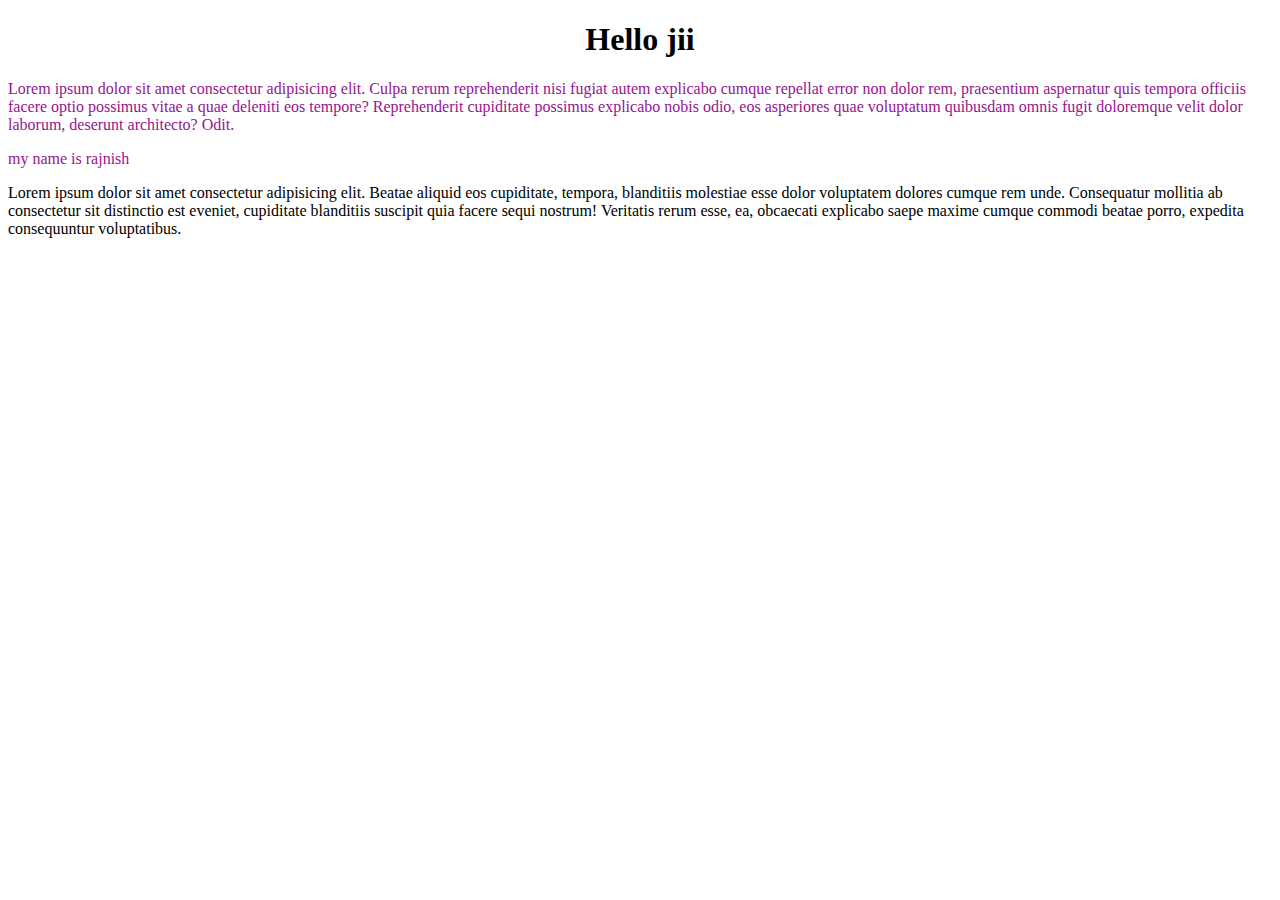
<file: Deposit/index.html>
<!DOCTYPE html>
<html lang="en">
<head>
    <meta charset="UTF-8">
    <meta name="viewport" content="width=device-width, initial-scale=1.0">
    <title>Document</title>
    
    <link rel="stylesheet" href="idea.css">
    <style>
        p{
            color: rgb(150, 20, 144);
        }
        #article{
            background-color: rgb(10, 231, 47);
        }

    </style>
</head>
<body>
    <!-- <h1>Heading</h1>
    <p style="background-color: aqua;">Lorem ipsum dolor sit amet consectetur, adipisicing elit. Soluta laudantium est consequuntur labore autem maiores adipisci? Fugiat similique dolorem veritatis!</p>


    <p style="color: rgb(160, 100, 27);">Lorem ipsum dolor sit amet consectetur adipisicing elit. Ex ipsum nostrum dolore dicta modi voluptates facere quae temporibus esse illo, laudantium id soluta nobis provident sit repellendus, nemo beatae quod!</p>
    <p style="background-color: brown;">Lorem ipsum dolor sit amet consectetur adipisicing elit. Quaerat doloribus itaque sit iure fuga reiciendis, fugiat iusto, perspiciatis beatae sunt impedit aspernatur provident repellendus iste a possimus exercitationem molestiae similique distinctio necessitatibus. Odio dolores laborum nisi doloremque qui fugiat voluptas dolore, exercitationem, in assumenda possimus blanditiis molestiae, unde perferendis corrupti.</p>

    <footer>i am afooter

    </footer> -->

    <h1>Hello   jii</h1>

    <p>Lorem ipsum dolor sit amet consectetur adipisicing elit. Culpa rerum reprehenderit nisi fugiat autem explicabo cumque repellat error non dolor rem, praesentium aspernatur quis tempora officiis facere optio possimus vitae a quae deleniti eos tempore? Reprehenderit cupiditate possimus explicabo nobis odio, eos asperiores quae voluptatum quibusdam omnis fugit doloremque velit dolor laborum, deserunt architecto? Odit.</p>


    <p>my name is rajnish</p>

    <article id="article1">Lorem ipsum dolor sit amet consectetur adipisicing elit. Beatae aliquid eos cupiditate, tempora, blanditiis molestiae esse dolor voluptatem dolores cumque rem unde. Consequatur mollitia ab consectetur sit distinctio est eveniet, cupiditate blanditiis suscipit quia facere sequi nostrum! Veritatis rerum esse, ea, obcaecati explicabo saepe maxime cumque commodi beatae porro, expedita consequuntur voluptatibus.</article>



</body>
</html>
</file>
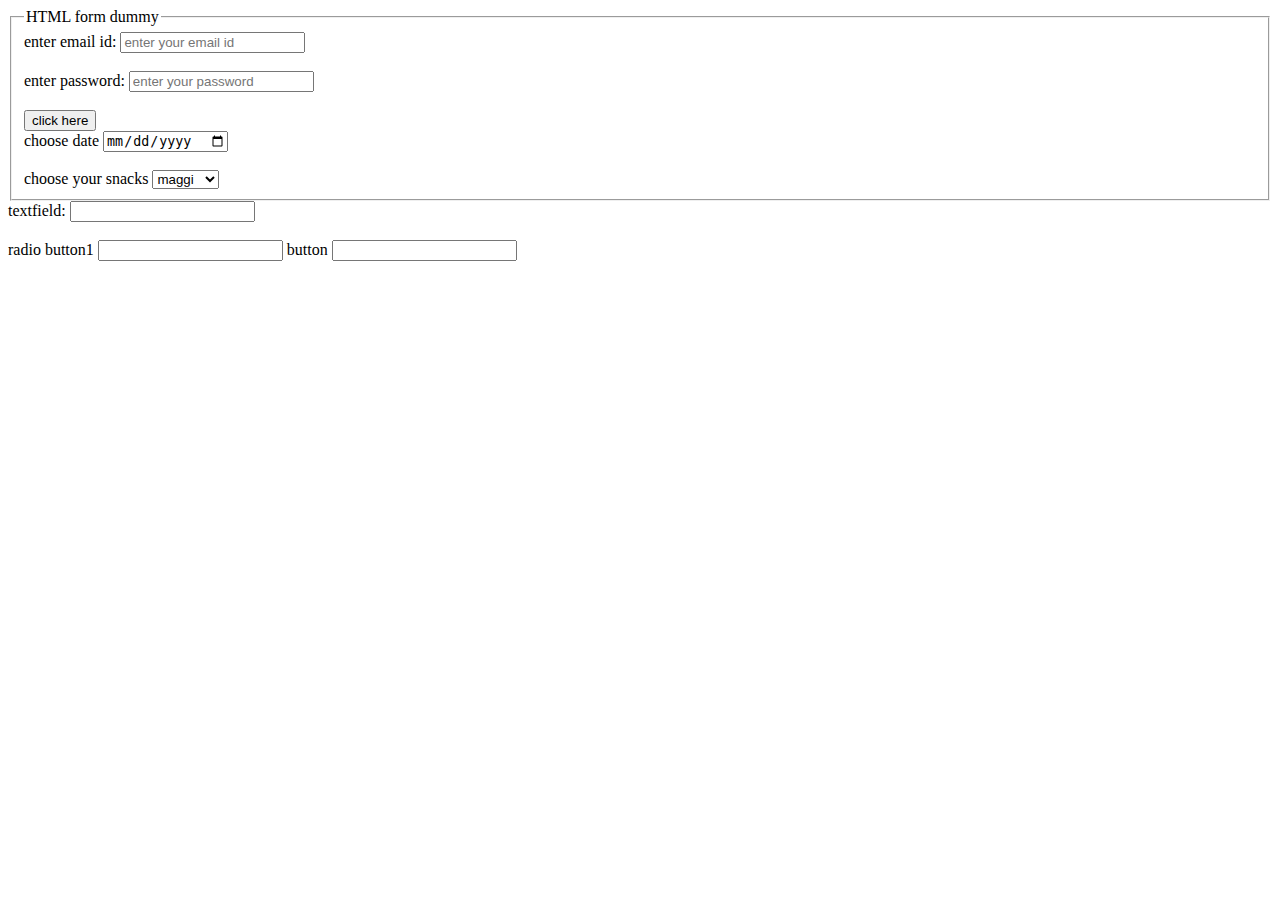
<file: index2.html>
<!DOCTYPE html>
<html lang="en">
<head>
    <meta charset="UTF-8">
    <meta name="viewport" content="width=device-width, initial-scale=1.0">
    <title>Document</title>
</head>
<body>
    <form>
        <fieldset>
            <legend>HTML form dummy</legend>
            <label for="email">enter email id:</label>
            <input type="text" id="email" placeholder="enter your email id">
            <br>
            <br>
            <label for="password">enter password:</label>
            <input type="text" id="password" placeholder="enter your password">
            <br>
            <br>
            <input type="submit" value="click here">
    
    
        </form>
        <form >
            <label for="datepicker">choose date</label>
            <input type="date" id="datepicker">
            <br>
            <br>
            <label for="selector1">choose your snacks</label>
            <select name="snacks" id="selector1">
                <option value="maggi">maggi</option>
                <option value="kurkure">kurkure</option>
                <option value="biscuts">biscuts</option>
            </select>
        </fieldset>

    </form>

</form>
<form >
    <label for="textfield">textfield:</label>
    <input type=" text " name="textfield" id="textfield">
    <br>
    <br>
    <label for="button1">radio button1</label>
    <input type=" submit " name="button1" id="button1">

    <label for="radio1">button</label>
    <input type=" radio" name="radio1" id="radio1">




</form>
</body>
</html>
</file>
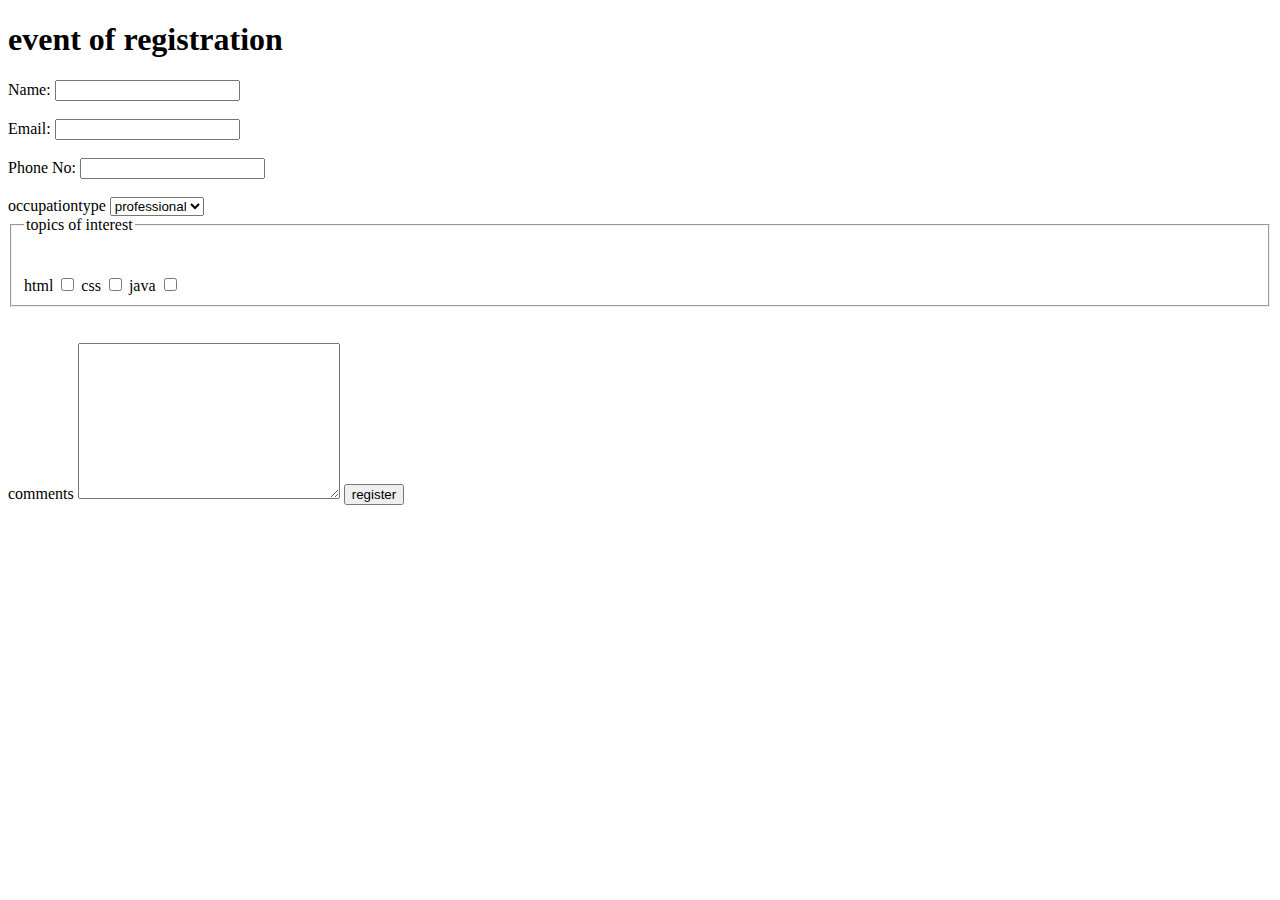
<file: project1.html>
<!DOCTYPE html>
<html lang="en">
<head>
    <meta charset="UTF-8">
    <meta name="viewport" content="width=device-width, initial-scale=1.0">
    <title>Document</title>
</head>
<body>
    <form >
        <h1>event of registration</h1>
        <label for="name">Name:</label>
        <input type="text" id="name" name="name">
        <br>
        <br>


        <label for="email">Email:</label>
        <input type="email" id="email" name="emailid">
        <br>
        <br>

        <label for="phone">Phone No:</label>
        <input type="phone no" id="phone" name="phone no">
        <br>
        <br>
        <label for="occupationtype">occupationtype</label>
        <select name="occupationtype" id="occupationtype">
            <option value="profession">professional</option>
            <option value="student">student</option>
            <option value="other">other</option>
        </select>

        
        <fieldset>
            <legend>
                topics of interest
            </legend>
            <br>
            <br>

            <label for="checkbox1">html</label>
            <input type="checkbox" name="checkbox" id="checkbox1">


            <label for="checkbox2">css</label>
            <input type="checkbox" name="checkbox" id="checkbox2">


            <label for="checkbox3">java</label>
            <input type="checkbox" name="checkbox" id="checkbox3">

        </fieldset>
        <br>
        <br>

        <label for="textarea">comments</label>
        <textarea name="textarea" id="textarea1" cols="30" rows="10" ></textarea>
        <input type="submit" value="register">



    </form>
    
</body>
</html>
</file>
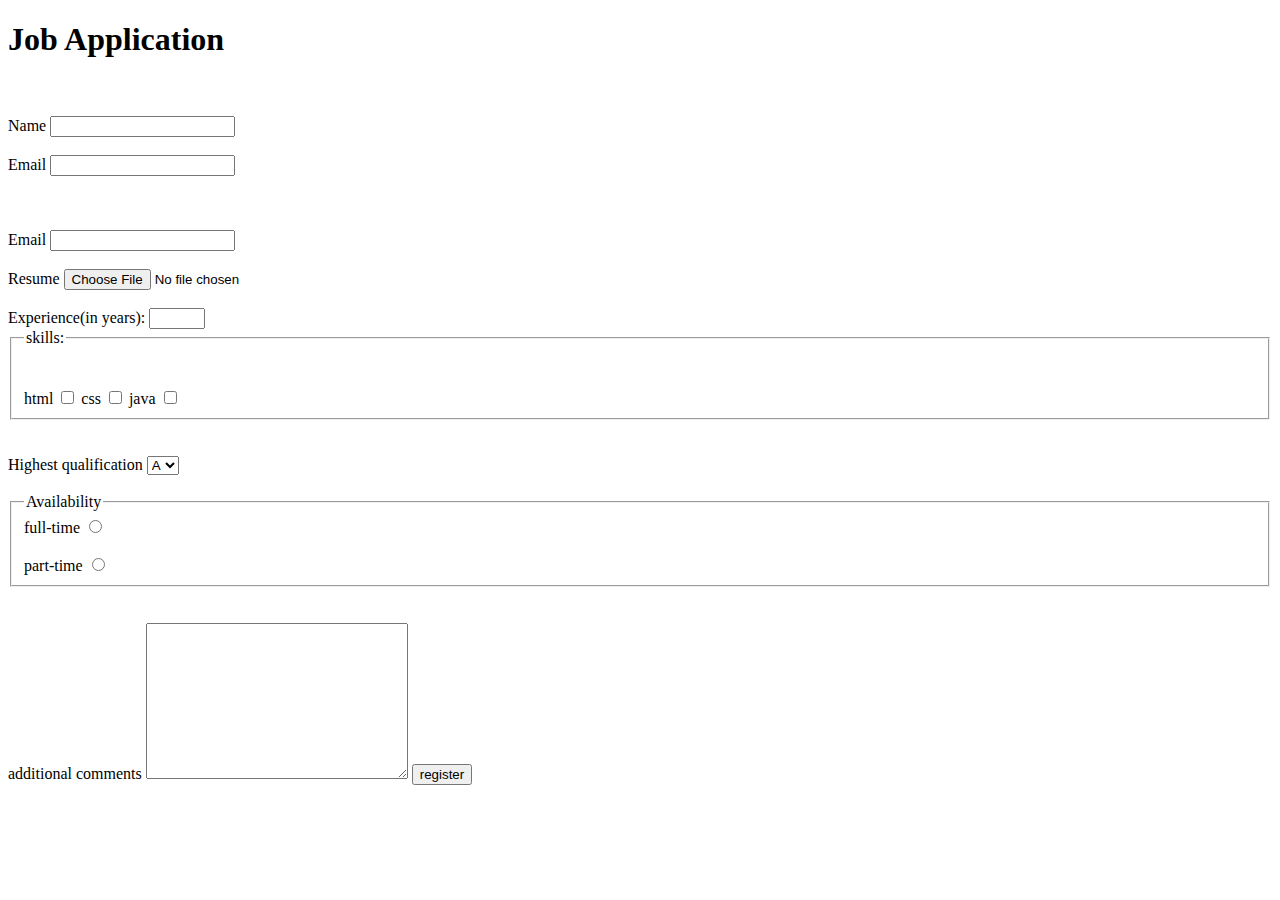
<file: project2.html>
<!DOCTYPE html>
<html lang="en">
<head>
    <meta charset="UTF-8">
    <meta name="viewport" content="width=, initial-scale=1.0">
    <title>Document</title>
</head>
<body>
    <form >
        <h1>Job Application</h1>
        <br>
        <br>

        <label for="Name">Name</label>
        <input type="text" name="name" id="Name">
        <br>
        <br>
        
        <label for="Email">Email</label>
        <input type="text" name="Email" id="Email">
        <br>
        <br>
        
        <br>
        <br>
        
        <label for="Email">Email</label>
        
        <input type="text" name="Phone" id="Phone">
        <br>
        <br>
        <label for="fileupload">Resume</label>
        <input type="file" name="fileupload" id="fileupload">
        <br>
        <br>
        <label for="counter">Experience(in years):</label>
        <input type="number" name="counter" id="counter" min="0" max="50">


        <fieldset>
            <legend>
                skills:
            </legend>
            <br>
            <br>

            <label for="checkbox1">html</label>
            <input type="checkbox" name="checkbox" id="checkbox1">


            <label for="checkbox2">css</label>
            <input type="checkbox" name="checkbox" id="checkbox2">


            <label for="checkbox3">java</label>
            <input type="checkbox" name="checkbox" id="checkbox3">

        </fieldset>
        <br>
        <br>

        <label for="Qualification">Highest qualification</label>
        <select name="education" id="Qualification">
            <option value="a">A</option>
            <option value="b">B</option>
            <option value="c">C</option>
            <option value="d">D</option>


        </select>
        <br>
        <br>

        <fieldset>
            <legend>Availability</legend>
            <label for="radio1">full-time</label>
            <input type="radio" name="radio" id="radio1">
            <br>
            <br>
            
            <label for="radio2">part-time</label>
            <input type="radio" name="radio" id="radio2">
        </fieldset>
        <br>
        <br>
        <label for="textarea">additional comments</label>
        <textarea name="textarea" id="textarea1" cols="30" rows="10" ></textarea>
        <input type="submit" value="register">



        



    </form>
</body>
</html>
</file>
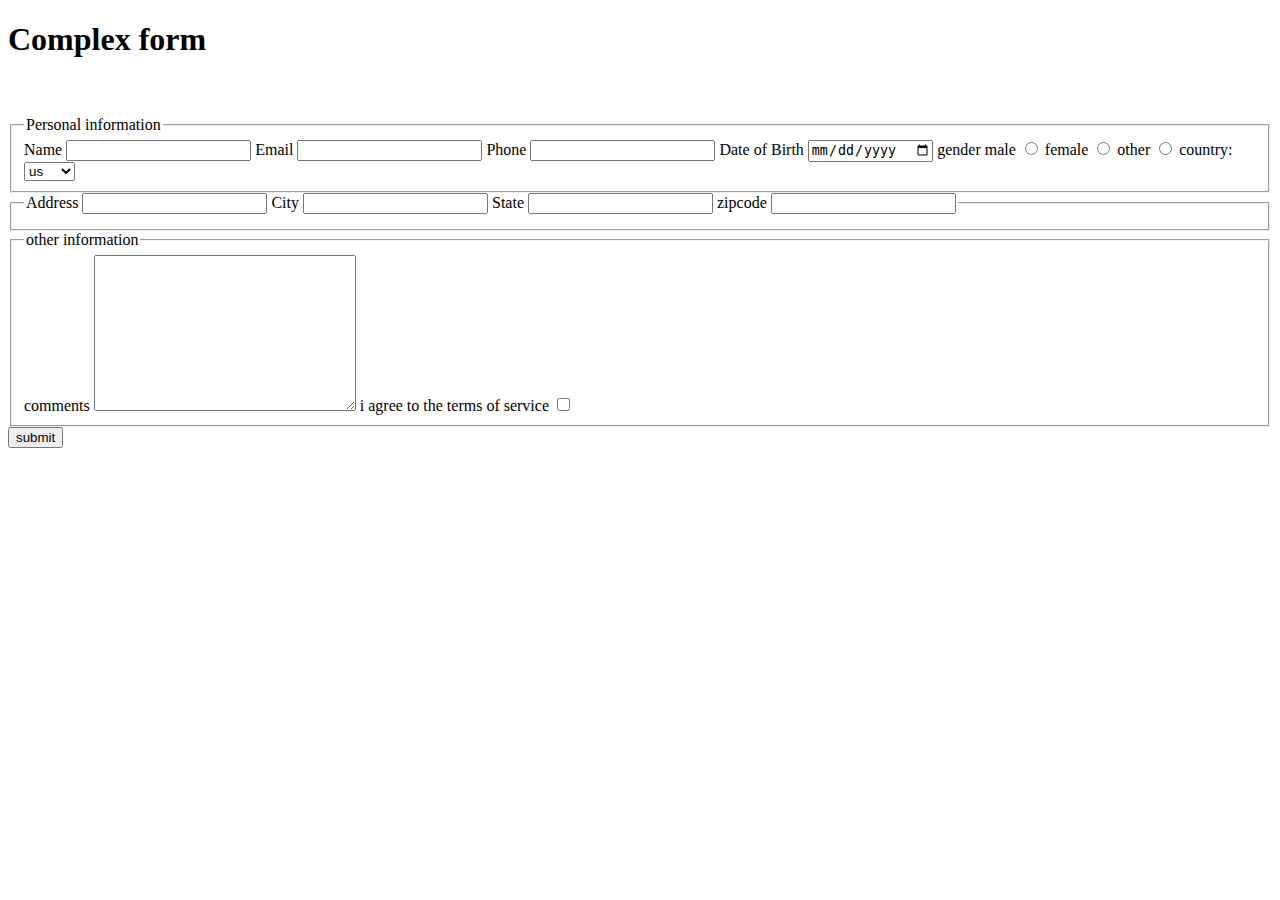
<file: project3.html>
<!DOCTYPE html>
<html lang="en">
<head>
    <meta charset="UTF-8">
    <meta name="viewport" content="width=device-width, initial-scale=1.0">
    <title>Document</title>
</head>
<body>
    <form >
        <h1>Complex form</h1>
        <br>
        <br>
        <fieldset>
            <legend>Personal information</legend>
            <label for="Name">Name</label>
            <input type="text" name="name" id="Name">


            <label for="Email">Email</label>
            <input type="text" name="email" id="Email">

            <label for="Phone">Phone</label>
            <input type="text" name="Phone" id="Phone">

            <label for="selectdate">Date of Birth</label>
            <input type="date" name="dateofbirth" id="selectdate">
            <span>gender</span>
            <label for="radio1">male</label>
            <input type="radio" name="radio" id="radio1">

            <label for="radio3">female</label>
            <input type="radio" name="radio" id="radio2">

            <label for="radio3">other</label>
            <input type="radio" name="radio" id="radio3">

            
            <label for="country">country:</label>
            <select name="country" id="country">
                <option value="us">us</option>
                <option value="india">india</option>
            </select>


            


        </fieldset>
        <fieldset>
            <legend>
                <label for="address">Address</label>
                <input type="text" name="address street" id="address">

                <label for="city">City</label>
                <input type="text" name="City" id="City">

                <label for="state">State</label>
                <input type="text" name="state" id="state">


                <label for="zipcode">zipcode</label>
                <input type="text" name="zipcode" id="zipcode">
            </legend>
        </fieldset>

        <fieldset>
            <legend>other information</legend>
            <label for="textarea">comments</label>
            
            <textarea name="textarea" id="textarea1" cols="30" rows="10" ></textarea>
            <label for="select">i agree to the terms of service</label>
            <input type="checkbox" name="checkbox" id="select">
        </fieldset>
        
        <input type="submit" value="submit">

    </form>
</body>
</html>
</file>
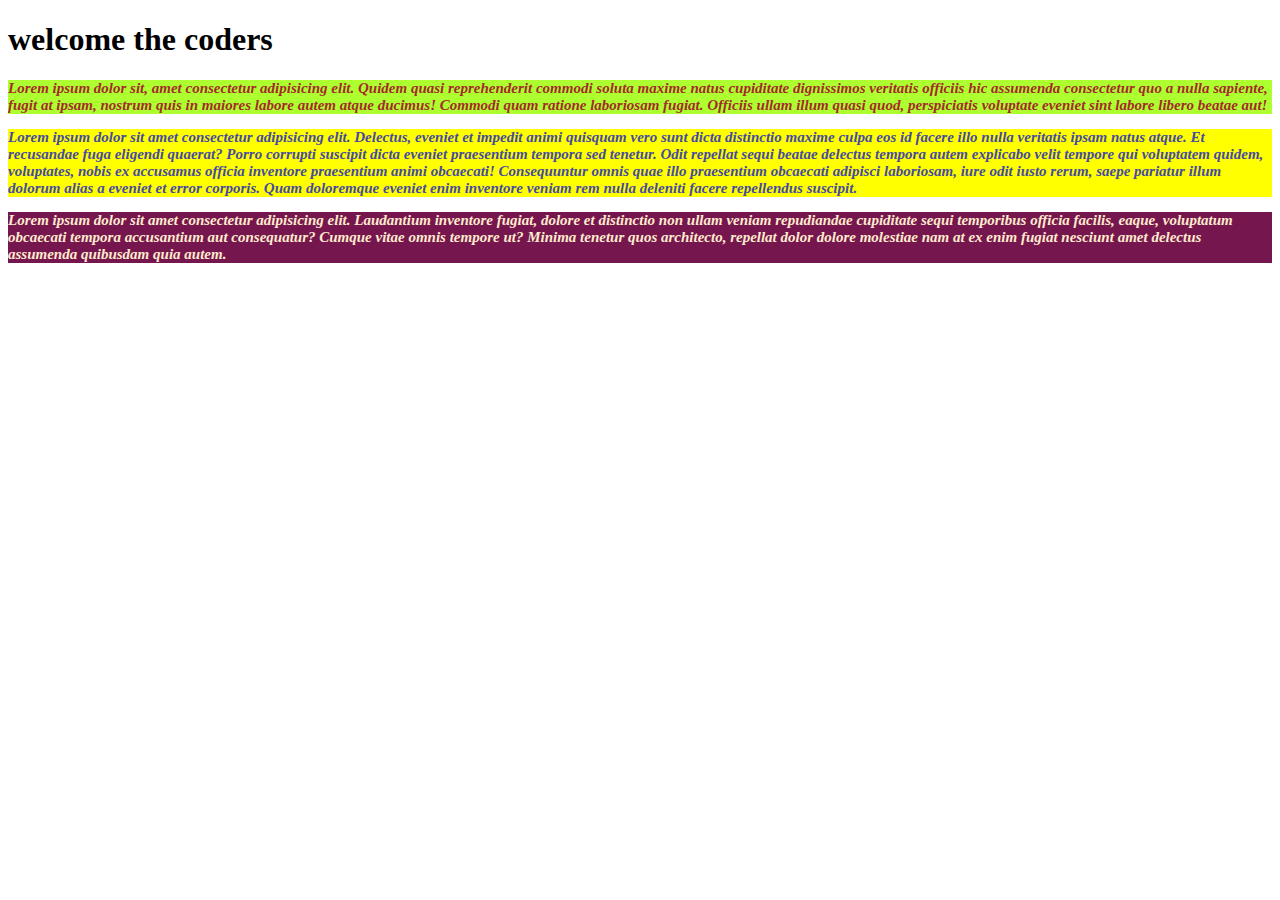
<file: Deposit/dot.html>
<!DOCTYPE html>
<html lang="en">
<head>
    <meta charset="UTF-8">
    <meta name="viewport" content="width=device-width, initial-scale=1.0">
    <title>Document</title>
    <style>
        p{
            font-style: italic;
            font-size: 15px;
            font-family: cursive;
            font-weight: bolder;
        }
        #firstpara{
            background-color: greenyellow;
            color: brown;
        }
        #secondpara{
            background-color: yellow;
            color: rgb(70, 74, 163);
        }
        #thirdpara{
            background-color: rgb(118, 22, 78);
            color: blanchedalmond;
        }
    </style>
</head>
<body>
    <h1>welcome the coders</h1>

    <p id="firstpara">Lorem ipsum dolor sit, amet consectetur adipisicing elit. Quidem quasi reprehenderit commodi soluta maxime natus cupiditate dignissimos veritatis officiis hic assumenda consectetur quo a nulla sapiente, fugit at ipsam, nostrum quis in maiores labore autem atque ducimus! Commodi quam ratione laboriosam fugiat. Officiis ullam illum quasi quod, perspiciatis voluptate eveniet sint labore libero beatae aut!</p>

    <p id="secondpara">Lorem ipsum dolor sit amet consectetur adipisicing elit. Delectus, eveniet et impedit animi quisquam vero sunt dicta distinctio maxime culpa eos id facere illo nulla veritatis ipsam natus atque. Et recusandae fuga eligendi quaerat? Porro corrupti suscipit dicta eveniet praesentium tempora sed tenetur. Odit repellat sequi beatae delectus tempora autem explicabo velit tempore qui voluptatem quidem, voluptates, nobis ex accusamus officia inventore praesentium animi obcaecati! Consequuntur omnis quae illo praesentium obcaecati adipisci laboriosam, iure odit iusto rerum, saepe pariatur illum dolorum alias a eveniet et error corporis. Quam doloremque eveniet enim inventore veniam rem nulla deleniti facere repellendus suscipit.</p>

    <p id="thirdpara">Lorem ipsum dolor sit amet consectetur adipisicing elit. Laudantium inventore fugiat, dolore et distinctio non ullam veniam repudiandae cupiditate sequi temporibus officia facilis, eaque, voluptatum obcaecati tempora accusantium aut consequatur? Cumque vitae omnis tempore ut? Minima tenetur quos architecto, repellat dolor dolore molestiae nam at ex enim fugiat nesciunt amet delectus assumenda quibusdam quia autem.</p>

</body>
</html>
</file>
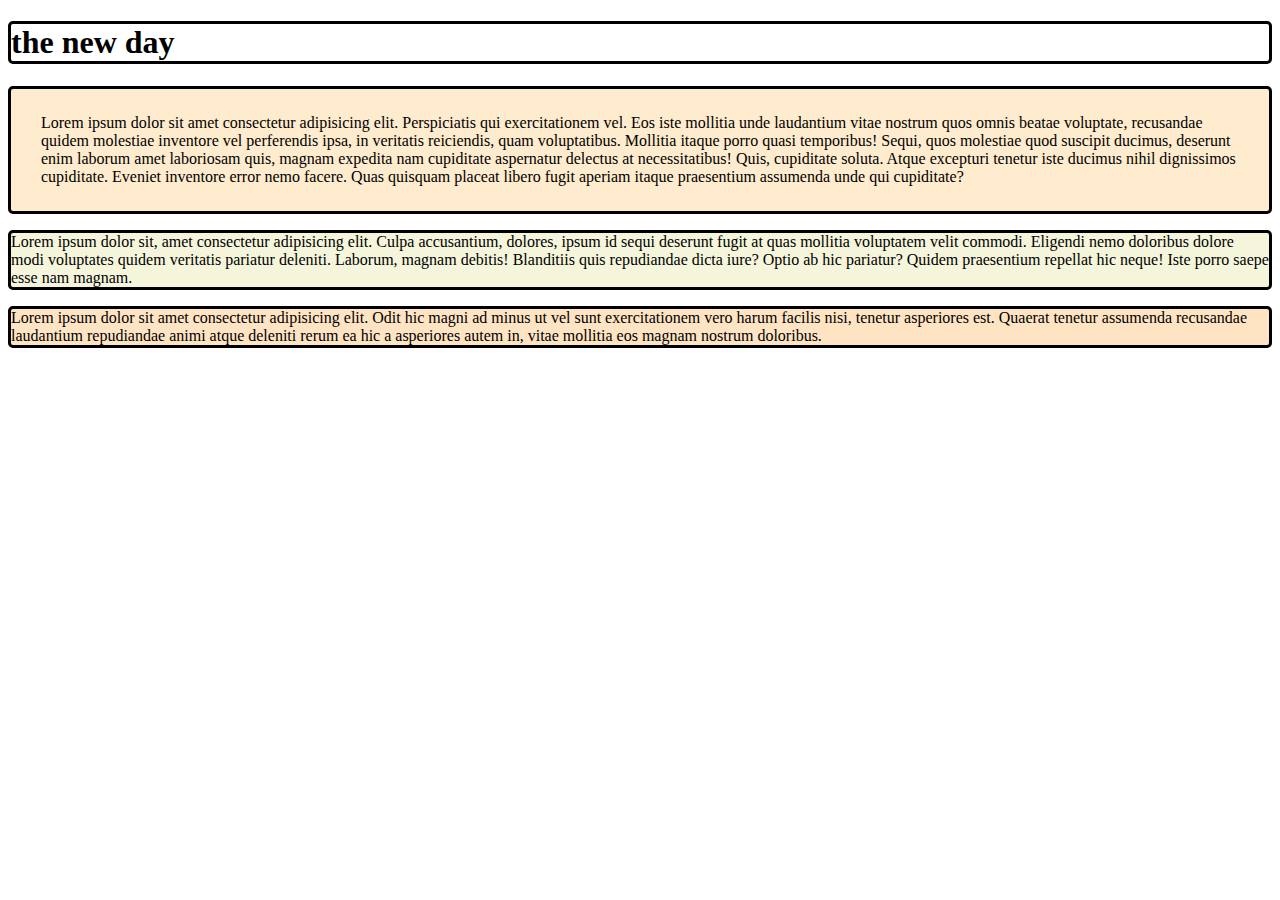
<file: Deposit/newone.html>
<!DOCTYPE html>
<html lang="en">
<head>
    <meta charset="UTF-8">
    <meta name="viewport" content="width=device-width, initial-scale=1.0">
    <title>Document</title>
    <style>

        h1{
            /* background-color: aquamarine;
            border-style: solid;
            border-width: 2px;
            border-color: rgb(29, 28, 118);
            border-radius: 5px; */
            border: solid black 3px;
            border-radius: 5px;


        }
        .firstpara{
            background-color: blanchedalmond;
            border: solid black 3px;
            border-radius: 5px;
            /* padding: 90px;
            margin: 50px; *//
            padding: 20px 15px;
            padding: 25px 30px;
        }
        .secondpara{
            background-color: beige;
            border: solid black 3px;
            border-radius: 5px;

        }
        .thirdpara{
            background-color: bisque;
            border: solid black 3px;
            border-radius: 5px;
        }

    </style>

</head> 
<body>
    <h1>the new day</h1>

    <p class="firstpara">Lorem ipsum dolor sit amet consectetur adipisicing elit. Perspiciatis qui exercitationem vel. Eos iste mollitia unde laudantium vitae nostrum quos omnis beatae voluptate, recusandae quidem molestiae inventore vel perferendis ipsa, in veritatis reiciendis, quam voluptatibus. Mollitia itaque porro quasi temporibus! Sequi, quos molestiae quod suscipit ducimus, deserunt enim laborum amet laboriosam quis, magnam expedita nam cupiditate aspernatur delectus at necessitatibus! Quis, cupiditate soluta. Atque excepturi tenetur iste ducimus nihil dignissimos cupiditate. Eveniet inventore error nemo facere. Quas quisquam placeat libero fugit aperiam itaque praesentium assumenda unde qui cupiditate?

    </p>

    <p class="secondpara">Lorem ipsum dolor sit, amet consectetur adipisicing elit. Culpa accusantium, dolores, ipsum id sequi deserunt fugit at quas mollitia voluptatem velit commodi. Eligendi nemo doloribus dolore modi voluptates quidem veritatis pariatur deleniti. Laborum, magnam debitis! Blanditiis quis repudiandae dicta iure? Optio ab hic pariatur? Quidem praesentium repellat hic neque! Iste porro saepe esse nam magnam.</p>

    <p class="thirdpara">Lorem ipsum dolor sit amet consectetur adipisicing elit. Odit hic magni ad minus ut vel sunt exercitationem vero harum facilis nisi, tenetur asperiores est. Quaerat tenetur assumenda recusandae laudantium repudiandae animi atque deleniti rerum ea hic a asperiores autem in, vitae mollitia eos magnam nostrum doloribus.</p>

</body>
</html>
</file>
<file: Deposit/idea.css>
h1{
    font-size: bigger;
    text-align: center;
}
p{
    color: black;
}
</file>
